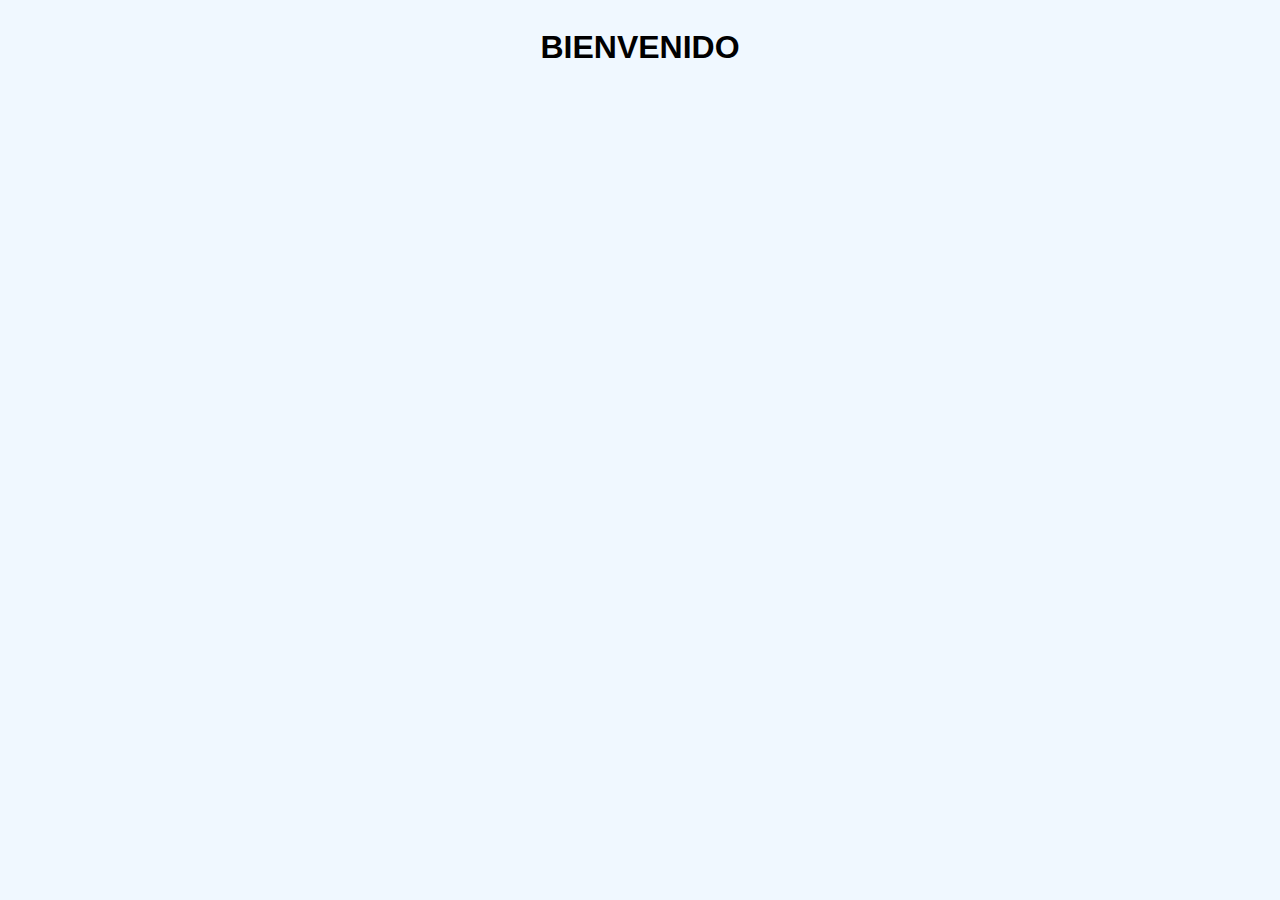
<file: index.html>
<!DOCTYPE html>
<html lang="en">
<head>
    <meta charset="UTF-8">
    <meta name="viewport" content="width=device-width, initial-scale=1.0">
    <link rel="stylesheet" href="css.css">
    <title>Document</title>
</head>
<body>
    <h1>BIENVENIDO</h1>


</body>
</html>
</file>
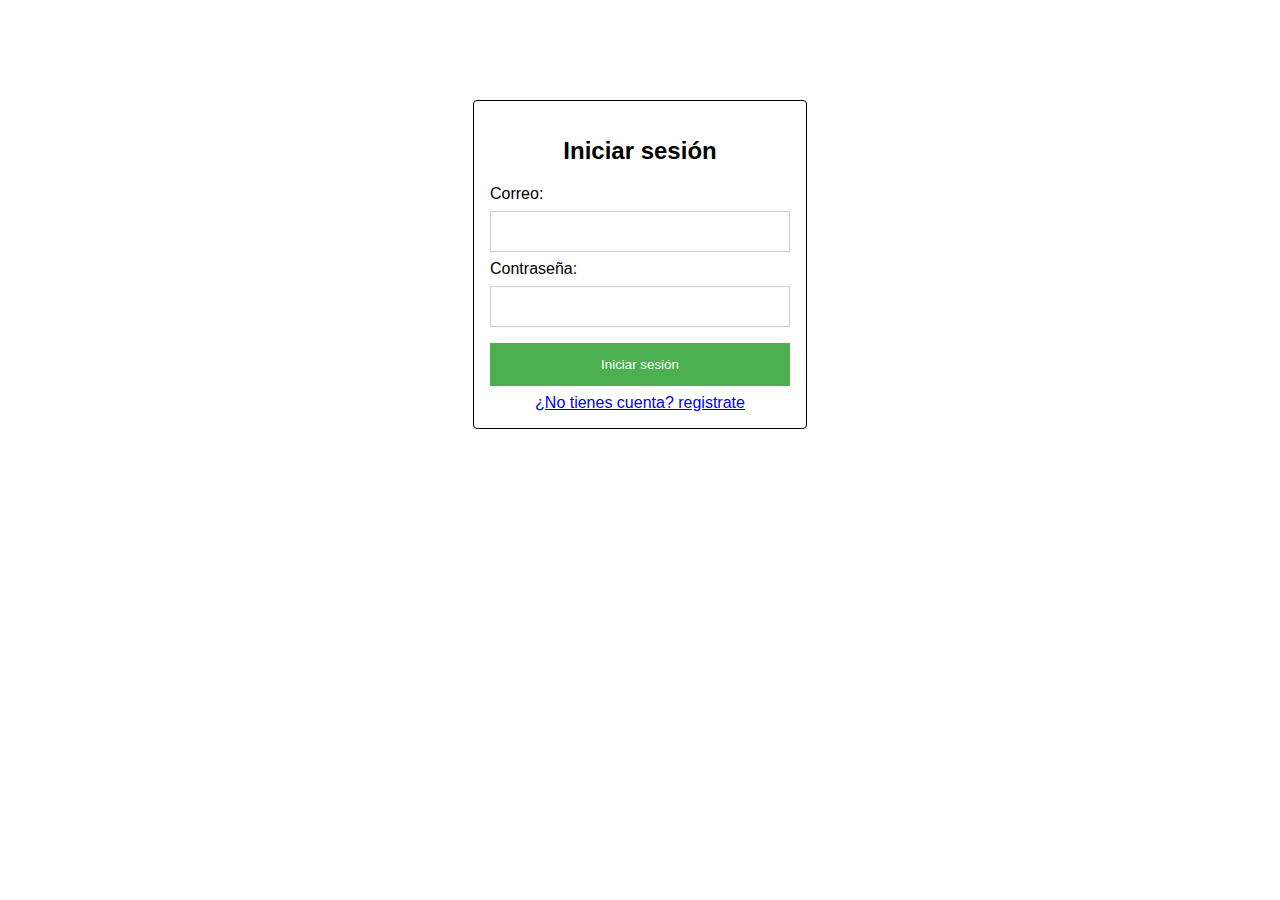
<file: inicio/index.html>
<!DOCTYPE html>
<html>
<head>
    <link rel="stylesheet" type="text/css" href="css.css">
</head>
<body>
    <div class="container">
        <h2>Iniciar sesión</h2>
        <form action="/submit_login" method="post">
            <label for="email">Correo:</label><br>
            <input type="email" id="email" name="email" required><br>
            <label for="password">Contraseña:</label><br>
            <input type="password" id="password" name="password" required><br>
            <input type="submit" value="Iniciar sesión">
        </form>
        <nav><a href="/registro/index.html">¿No tienes cuenta? registrate</a></nav>
    </div>



    <script src="js.js"></script>
</body>
</html>
</file>
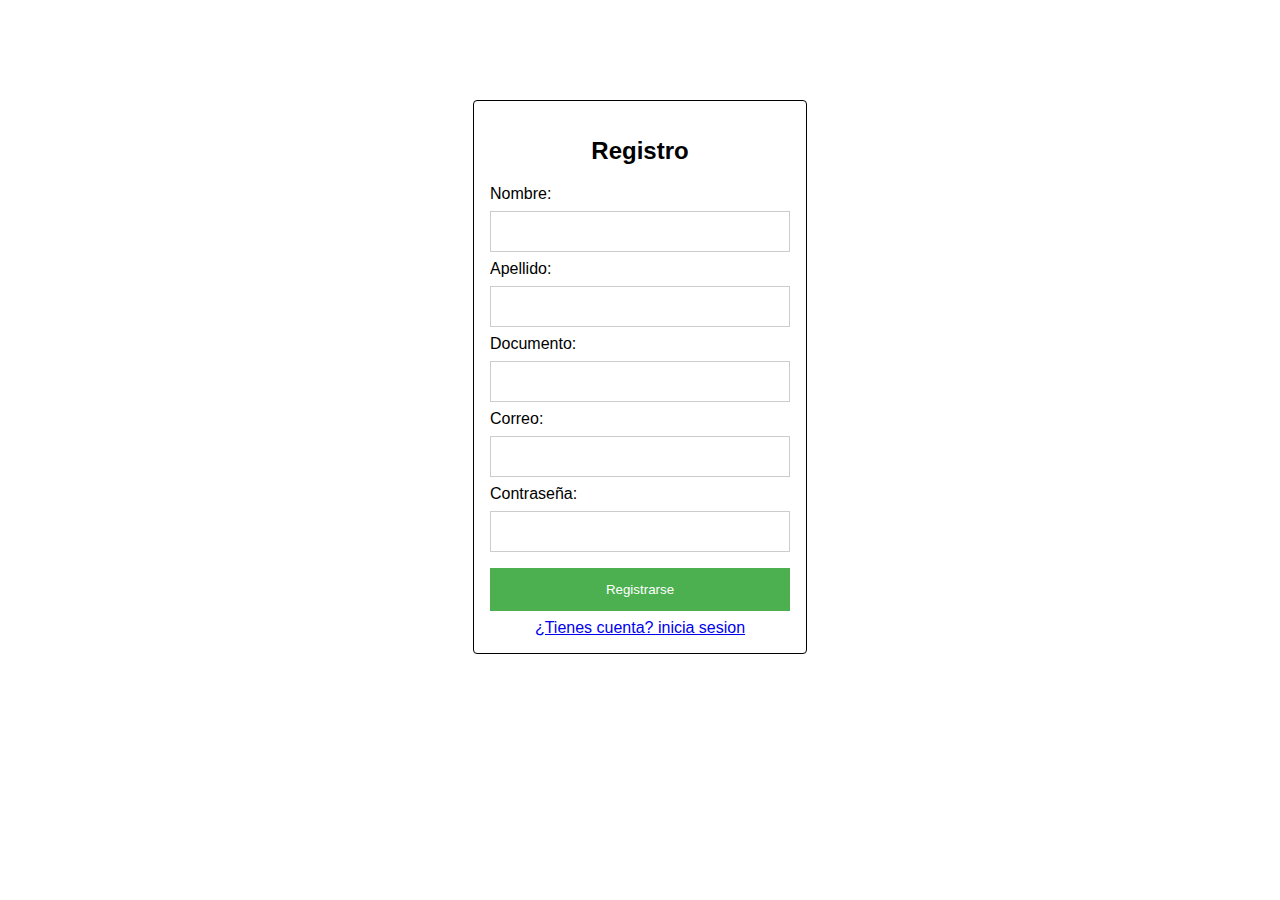
<file: registro/index.html>
<!DOCTYPE html>
<html>
<head>
    <link rel="stylesheet" type="text/css" href="css.css">
</head>
<body>
    <div class="container">
        <h2>Registro</h2>
        <form action="/submit_registration" method="post">
            <label for="fname">Nombre:</label><br>
            <input type="text" id="fname" name="fname" required><br>
            <label for="lname">Apellido:</label><br>
            <input type="text" id="lname" name="lname" required><br>
            <label for="document">Documento:</label><br>
            <input type="text" id="document" name="document" required><br>
            <label for="email">Correo:</label><br>
            <input type="email" id="email" name="email" required><br>
            <label for="password">Contraseña:</label><br>
            <input type="password" id="password" name="password" required><br>
            <input type="submit" value="Registrarse">
        </form>
        <nav><a href="/inicio/index.html">¿Tienes cuenta? inicia sesion</a></nav>
    </div>



    <script src="js.js"></script>
</body>
</html>
</file>
<file: css.css>
body{
    background-color: aliceblue;
    font-family: 'Gill Sans', 'Gill Sans MT', Calibri, 'Trebuchet MS', sans-serif;
    display: flex;
    align-items: center;
    justify-content: center;
}
</file>
<file: inicio/css.css>
body {
    font-family: Arial, sans-serif;
}

.container {
    width: 300px;
    padding: 16px;
    background-color: white;
    margin: 0 auto;
    margin-top: 100px;
    border: 1px solid black;
    border-radius: 4px;
}

h2 {
    text-align: center;
}

input[type=email], input[type=password] {
    width: 100%;
    padding: 12px 20px;
    margin: 8px 0;
    display: inline-block;
    border: 1px solid #ccc;
    box-sizing: border-box;
}

input[type=submit] {
    background-color: #4CAF50;
    color: white;
    padding: 14px 20px;
    margin: 8px 0;
    border: none;
    cursor: pointer;
    width: 100%;
}

input[type=submit]:hover {
    opacity: 0.8;
}
.container nav{
    text-align: center;
}
</file>
<file: registro/css.css>
body {
    font-family: Arial, sans-serif;
}

.container {
    width: 300px;
    padding: 16px;
    background-color: white;
    margin: 0 auto;
    margin-top: 100px;
    border: 1px solid black;
    border-radius: 4px;
}

h2 {
    text-align: center;
}

input[type=text], input[type=email], input[type=password] {
    width: 100%;
    padding: 12px 20px;
    margin: 8px 0;
    display: inline-block;
    border: 1px solid #ccc;
    box-sizing: border-box;
    font-family: Arial, sans-serif;

}

input[type=submit] {
    background-color: #4CAF50;
    color: white;
    padding: 14px 20px;
    margin: 8px 0;
    border: none;
    cursor: pointer;
    width: 100%;
}

input[type=submit]:hover {
    opacity: 0.8;
}
.container nav{
    text-align: center;
}
</file>
